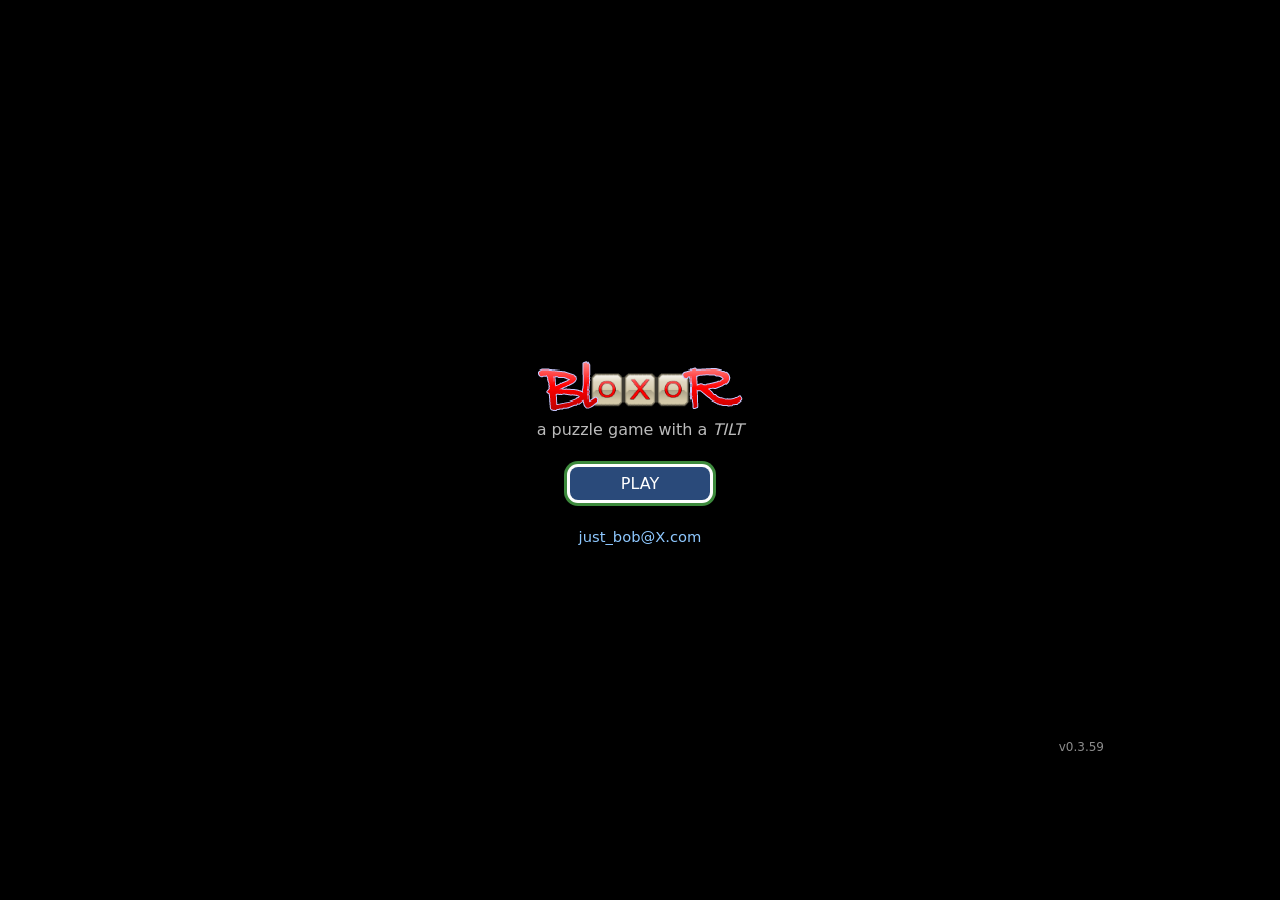
<file: index.html>
<!DOCTYPE html>
<html lang="en">
<head>
  <meta charset="UTF-8">
  <meta name="viewport" content="width=device-width, initial-scale=1.0, user-scalable=no">
  <meta name="mobile-web-app-capable" content="yes">
  <meta name="apple-mobile-web-app-capable" content="yes">
  <meta http-equiv="Cache-Control" content="no-cache, no-store, must-revalidate">
  <title>BloXoR</title>
  <link rel="manifest" href="manifest.json">
  <link rel="icon" href="assets/images/icon.png" type="image/png">
  <link rel="stylesheet" href="css/style.css?v=0.3.59">
  <style>
    html, body { margin: 0; background: #000; height: 100%; overflow: hidden; }
    #orientGate {
      position: absolute;
      inset: 0;
      z-index: 80;
      background: #000;
      display: flex;
      align-items: center;
      justify-content: center;
    }
    #orientGate img {
      display: block;
      width: min(72%, 340px);
      height: auto;
      image-rendering: pixelated;
    }
    #orientGate.hidden { display: none !important; }
  </style>
  <script>
    if (window.innerHeight > window.innerWidth) {
      document.documentElement.classList.add('stage-swap');
    }
  </script>
</head>
<body>
  <div id="game-container">
    <canvas id="gameCanvas"></canvas>

    <div id="orientGate">
      <img src="assets/images/BloXor-Title.png" alt="BloXoR">
    </div>

    <div id="startScreen">
      <div id="startBrand">
        <img id="startTitle" src="assets/images/BloXor-Title.png" alt="BloXoR">
        <div id="startTag">a puzzle game with a <i>TILT</i></div>
      </div>
      <div id="startButtons">
        <button id="newGameButton">PLAY</button>
      </div>
      <a id="startEmail" href="https://x.com/just_bob" target="_blank" rel="noopener noreferrer">just_bob@X.com</a>
      <div id="startVersion">v0.3.59</div>
    </div>

    <div id="playHud" class="hidden"></div>

    <div id="levelSelect" class="panel hidden">
      <div id="ls_stats">
        <div class="ls-stat">
          <div class="ls-stat-label">SCORE</div>
          <div id="ls_tot" class="ls-stat-val">0</div>
        </div>
        <div class="ls-stat">
          <div class="ls-stat-label">Lvls Open</div>
          <div id="ls_open" class="ls-stat-val">0</div>
        </div>
        <div class="ls-stat">
          <div class="ls-stat-label">Lvls Comp</div>
          <div id="ls_beat" class="ls-stat-val">0</div>
        </div>
        <div class="ls-stat">
          <div class="ls-stat-label">Tot Time</div>
          <div id="ls_time" class="ls-stat-val">0:00:00</div>
        </div>
        <div class="ls-stat">
          <div class="ls-stat-label">Tot Plays</div>
          <div id="ls_plays" class="ls-stat-val">0</div>
        </div>
      </div>
      <div id="ls_list"></div>
    </div>

    <div id="levelDetail" class="panel hidden">
      <div id="ld_name" class="panel-title"></div>
      <img id="ld_thumb" alt="">
      <div id="ld_desc"></div>
      <div id="ld_stats" class="hidden"></div>
      <div class="row row-center">
        <button type="button" id="ld_back">Back</button>
        <button type="button" id="ld_play">Play</button>
      </div>
    </div>

    <div id="pauseScreen" class="panel compact hidden">
      <div id="ps_title" class="panel-title"></div>
      <div class="col">
        <button type="button" id="ps_resume">Resume</button>
        <button type="button" id="ps_restart">Restart</button>
        <button type="button" id="ps_menu">Level select</button>
        <button type="button" id="ps_mute">sound on</button>
      </div>
    </div>

    <div id="scoreView" class="panel compact hidden">
      <div id="sc_title" class="panel-title"></div>
      <div class="col sc-stats">
        <div id="sc_score" class="sc-stat"></div>
        <div id="sc_time" class="sc-stat"></div>
        <div id="sc_moves" class="sc-stat"></div>
      </div>
      <div class="row row-center">
        <button type="button" id="sc_ok">OK</button>
      </div>
    </div>
  </div>

  <script src="js/Coord.js?v=0.3.59"></script>
  <script src="js/GfxState.js?v=0.3.59"></script>
  <script src="js/BitmapManager.js?v=0.3.59"></script>
  <script src="js/Sprite.js?v=0.3.59"></script>
  <script src="js/SoundManager.js?v=0.3.59"></script>
  <script src="js/Blox.js?v=0.3.59"></script>
  <script src="js/LevelData.js?v=0.3.59"></script>
  <script src="js/GameSave.js?v=0.3.59"></script>
  <script src="js/BloxField.js?v=0.3.59"></script>
  <script src="js/BloxPhysics.js?v=0.3.59"></script>
  <script src="js/BloxInput.js?v=0.3.59"></script>
  <script src="js/PuzzleLoader.js?v=0.3.59"></script>
  <script src="js/LevelIndex.js?v=0.3.59"></script>
  <script src="js/GameView.js?v=0.3.59"></script>
  <script src="js/BloXor.js?v=0.3.59"></script>
  <script src="js/main.js?v=0.3.59"></script>

  <script data-goatcounter="https://justbobonx.goatcounter.com/count"
      async
      src="https://gc.zgo.at/count.v5.js"
      crossorigin="anonymous"
      integrity="sha384-atnOLvQb9t+jTSipvd75X2yginT4PjVbqDdlJAmxMm+wYElFmeR6EmLP5bYeoRVQ"></script>
</body>
</html>
</file>
<file: css/style.css>
* {
  box-sizing: border-box;
  margin: 0;
  padding: 0;
  -webkit-tap-highlight-color: transparent;
  user-select: none;
}

html, body {
  width: 100%;
  height: 100%;
  overflow: hidden;
  background: #000;
  font-family: system-ui, sans-serif;
  display: flex;
  align-items: center;
  justify-content: center;
}

#game-container {
  position: relative;
  width: min(100vw, calc(100vh * 1.5), 960px);
  height: min(100vh, calc(100vw / 1.5), 640px);
  background: #000;
}

html.stage-swap #game-container {
  width: min(100vh, calc(100vw * 1.5), 960px);
  height: min(100vw, calc(100vh / 1.5), 640px);
  position: absolute;
  top: 50%;
  left: 50%;
  transform: translate(-50%, -50%) rotate(90deg);
}

#gameCanvas {
  display: block;
  width: 100%;
  height: 100%;
  touch-action: none;
}

#orientGate {
  position: absolute;
  inset: 0;
  z-index: 80;
  background: #000;
  display: flex;
  align-items: center;
  justify-content: center;
}

#orientGate img {
  display: block;
  width: min(72%, 340px);
  height: auto;
  image-rendering: pixelated;
}

#startScreen {
  position: absolute;
  inset: 0;
  display: flex;
  flex-direction: column;
  align-items: center;
  justify-content: center;
  gap: 1.75rem;
  background: rgba(0, 0, 0, 0.62);
  color: #fff;
  z-index: 10;
}

#startBrand {
  display: flex;
  flex-direction: column;
  align-items: center;
  gap: 0.15rem;
}

#startTitle {
  display: block;
  width: min(100%, 340px);
  height: auto;
  image-rendering: pixelated;
}

#startTag {
  color: #bbbbbb;
  font-size: 1rem;  
  text-align: center;
  white-space: nowrap;
}

#startEmail {
  color: #8ec8ff;
  text-decoration: none;
  font-size: 0.92rem;
}

#startButtons {
  display: flex;
  flex-direction: column;
  gap: 12px;
  width: min(40%, 140px);
}

#startButtons button,
.panel button {
  font-family: inherit;
  font-size: 1rem;
  padding: 7px 18px;
  border: none;
  border-radius: 8px;
  color: #fff;
  background: #2a4a7a;
  cursor: pointer;
}

#newGameButton { background: #2a6a2a; }

.panel button:disabled {
  opacity: 0.4;
  cursor: not-allowed;
}

button.ui-focus,
.ls-row.ui-focus {
  box-shadow: 0 0 0 3px #fff, 0 0 0 6px #3d8a3d;
}

#startVersion {
  position: absolute;
  bottom: 16px;
  right: 16px;
  font-size: 0.75rem;
  opacity: 0.55;
}

.panel {
  position: absolute;
  inset: 6%;
  background: rgba(8, 12, 18, 0.92);
  color: #fff;
  border: 1px solid #334;
  border-radius: 12px;
  padding: 12px 14px;
  z-index: 12;
  overflow: auto;
}

.panel.compact {
  inset: auto;
  top: 50%;
  left: 50%;
  transform: translate(-50%, -50%);
  width: min(240px, 72%);
  height: auto;
  padding: 10px 12px;
  overflow: visible;
}

.panel-title {
  font-size: 1.25rem;
  margin-bottom: 8px;
}

#ld_name,
#ps_title,
#sc_title {
  text-align: center;
}

#ps_title,
#sc_title {
  font-size: 1rem;
  margin-bottom: 8px;
}

#scoreView .sc-stats {
  margin-top: 2px;
  gap: 6px;
  align-items: center;
}

.sc-stat {
  font-size: 0.95rem;
  text-align: center;
  width: 100%;
}

.sc-stat.best {
  color: #f5d76e;
}

.sc-old {
  color: #8a8a8a;
  font-size: 0.82em;
}

#scoreView .row {
  margin-top: 10px;
}

#pauseScreen .col {
  margin-top: 0;
}

#ls_stats {
  display: flex;
  align-items: flex-start;
  justify-content: space-between;
  gap: 6px;
  margin-bottom: 10px;
}

.ls-stat {
  flex: 1;
  min-width: 0;
  text-align: center;
}

.ls-stat-label {
  font-size: 0.68rem;
  opacity: 0.7;
  letter-spacing: 0.02em;
  white-space: nowrap;
}

.ls-stat-val {
  font-size: 0.92rem;
  margin-top: 2px;
  white-space: nowrap;
}

#ls_list {
  display: flex;
  flex-direction: column;
  gap: 5px;
  max-height: calc(100% - 3.2rem);
  overflow: auto;
}

.ls-row {
  display: flex;
  align-items: center;
  gap: 8px;
  text-align: left;
  background: #1c2838 !important;
  font-size: 0.95rem !important;
  padding: 5px 10px !important;
}

.ls-row.locked { opacity: 0.55; }

.ls-mark {
  width: 22px;
  height: 22px;
  flex: 0 0 22px;
  image-rendering: pixelated;
  object-fit: contain;
}

.ls-mark.open {
  width: 11px;
  height: 11px;
  flex: 0 0 11px;
  margin: 0 5.5px;
}

.ls-mark.empty {
  visibility: hidden;
}

.ls-num {
  flex: 0 0 1.6em;
  opacity: 0.75;
  text-align: right;
}

.ls-name {
  flex: 1;
  min-width: 0;
  overflow: hidden;
  text-overflow: ellipsis;
  white-space: nowrap;
}

.ls-score {
  flex: 0 0 auto;
  opacity: 0.85;
}

.row, .col {
  display: flex;
  gap: 10px;
  margin-top: 12px;
}

.col { flex-direction: column;
}

.row-center {
  justify-content: center;
}

#ld_thumb {
  display: block;
  max-width: 100%;
  max-height: 28vh;
  margin: 0 auto 10px;
  image-rendering: pixelated;
}

#ld_desc {
  opacity: 0.92;
  line-height: 1.35;
  font-size: 0.95rem;
}

#ld_desc img {
  width: 18px;
  height: 18px;
  vertical-align: middle;
}

#ld_stats {
  display: grid;
  grid-template-columns: max-content max-content;
  grid-template-rows: auto auto auto;
  grid-auto-flow: column;
  justify-content: center;
  column-gap: 1.25rem;
  row-gap: 4px;
  width: 100%;
  font-size: 0.88rem;
  line-height: 1.35;
  opacity: 0.9;
}

.ld-stat {
  display: flex;
  justify-content: flex-start;
  align-items: baseline;
  gap: 6px;
  min-width: 0;
}

.ld-stat span {
  opacity: 0.7;
  white-space: nowrap;
}

.ld-stat b {
  font-weight: 600;
  overflow: hidden;
  text-overflow: ellipsis;
  white-space: nowrap;
}

.hidden { display: none !important; }
</file>
